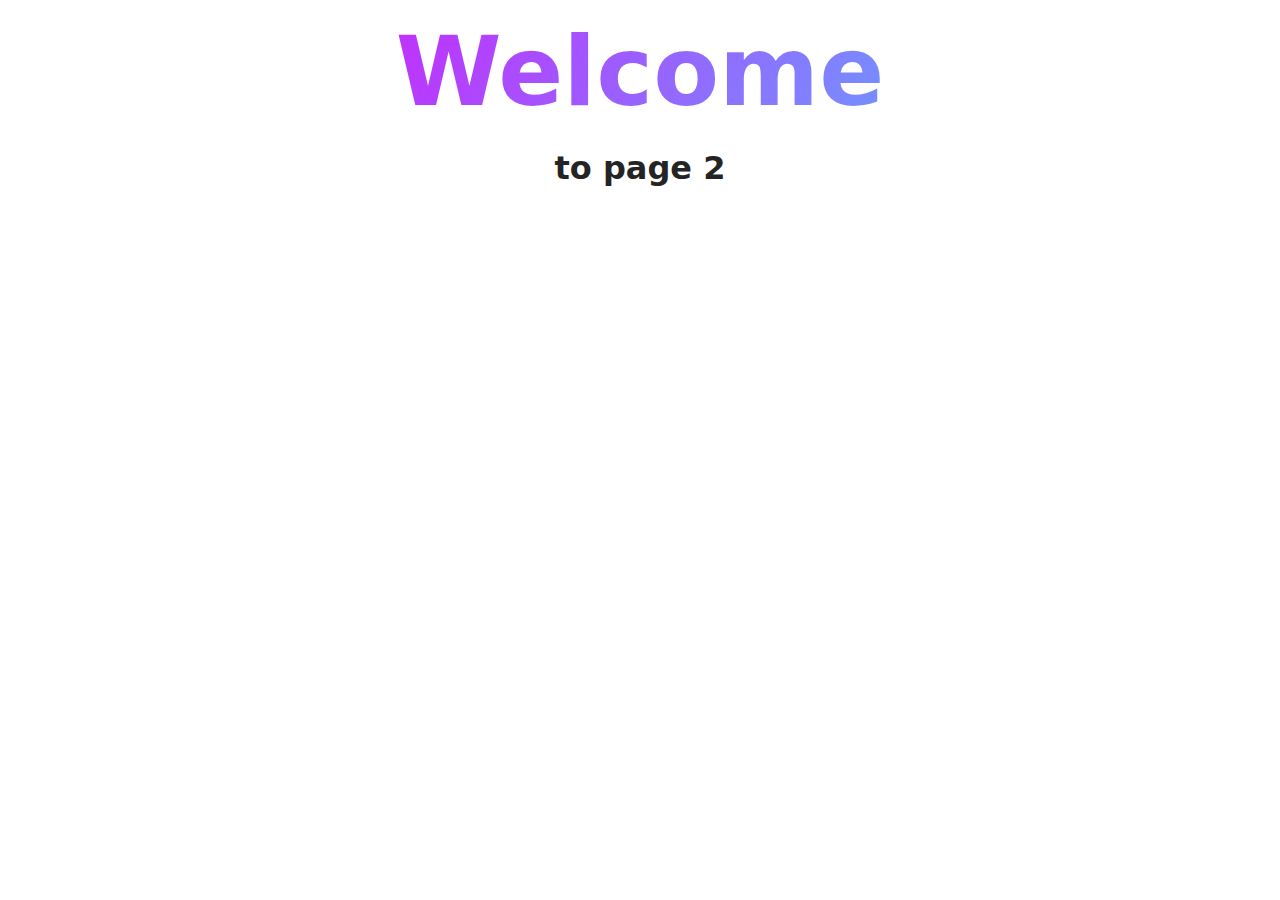
<file: src/01-gallery.html>
<!DOCTYPE html>
<html lang="en">
  <head>
    <meta charset="UTF-8" />
    <meta http-equiv="X-UA-Compatible" content="IE=edge" />
    <meta name="viewport" content="width=device-width, initial-scale=1.0" />
    <title>Page 2</title>
    <link rel="stylesheet" href="./css/styles.css" />
  </head>
  <body>
    <load
      src="./partials/header.html"
      icon-path="./img/sprite.svg#logo"
      highlight-act="active"
    />

    <main>
      <div class="container">
        <h1 class="main-title">
          <span class="main-title-gradient">Welcome</span> to page 2
        </h1>
        <load src="./partials/back-link.html" />
      </div>
    </main>

    <load src="./partials/footer.html" />
  </body>
</html>
</file>
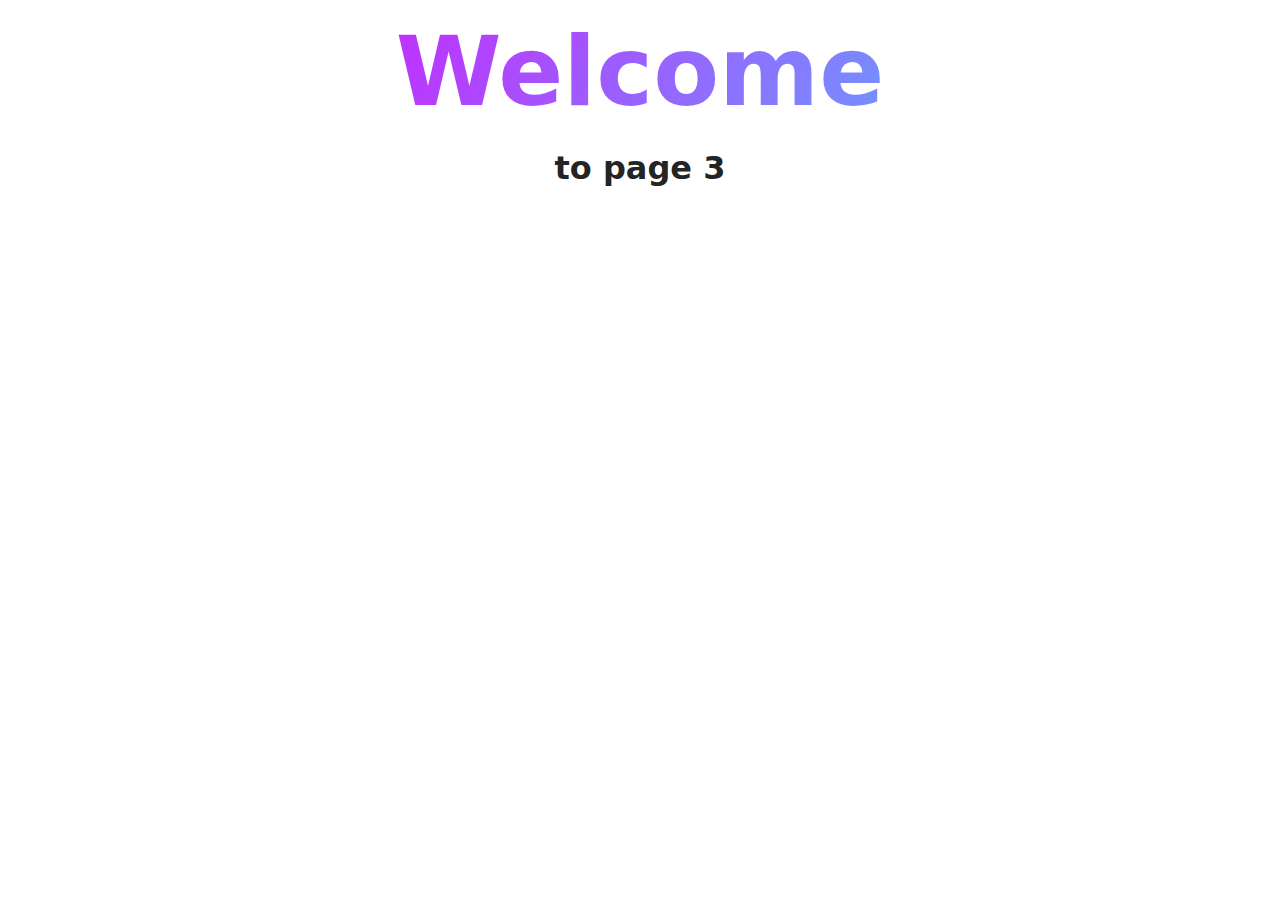
<file: src/02-form.html>
<!DOCTYPE html>
<html lang="en">
  <head>
    <meta charset="UTF-8" />
    <meta http-equiv="X-UA-Compatible" content="IE=edge" />
    <meta name="viewport" content="width=device-width, initial-scale=1.0" />
    <title>Page 3</title>
    <link rel="stylesheet" href="./css/styles.css" />
  </head>
  <body>
    <load
      src="./partials/header.html"
      icon-path="./img/sprite.svg#logo"
      highlight-curr="active"
    />

    <main>
      <div class="container">
        <h1 class="main-title">
          <span class="main-title-gradient">Welcome</span> to page 3
        </h1>
        <load src="./partials/back-link.html" />
      </div>
    </main>

    <load src="./partials/footer.html" />
  </body>
</html>
</file>
<file: src/css/styles.css>
/**
  |============================
  | include css partials with
  | default @import url()
  |============================
*/
/* Common styles */
@import url('./reset.css');
@import url('./base.css');
@import url('./container.css');
@import url('./animations.css');

/* Sections style */
@import url('./header.css');
@import url('./vite-promo.css');
@import url('./badges.css');
@import url('./back-link.css');
@import url('./footer.css');
</file>
